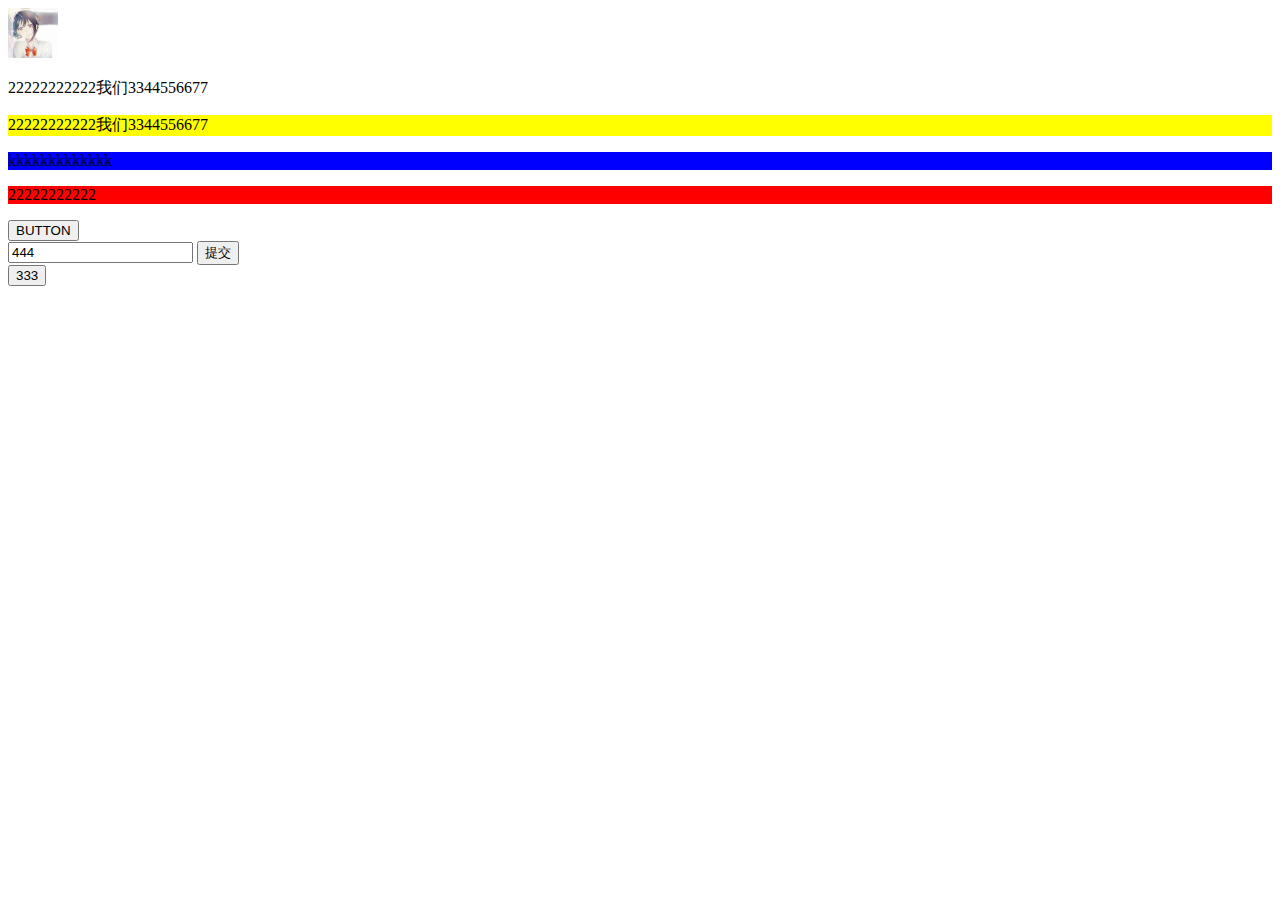
<file: src/com/jl/myproject/web/index.html>
<!DOCTYPE html>
<html>
<head>
<link rel="stylesheet" href="my.css">
<meta http-equiv="Content-type" content="text/html" charset="UTF-8">
<meta name="author" content="zl">
<title>Insert title here</title>
<script type="text/javascript">


</script>
</head>
<body >
<img alt="图片挂了" src="1.jpg" height="50px">
<p>22222222222我们3344556677</p>
<p class="no">22222222222我们3344556677</p>
<p id="no1">kkkkkkkkkkkkk</p>
<span>
<p>22222222222</p></span>
<button onclick="alert('WECOME')">BUTTON</button>
<form action="h1.html" method="get">
<input type="text" name="zl" value="444">
<!-- <input type="submit" > -->
<button>提交</button>
</form>
</body>
</html>
<script>document.write("<button>333</button>");
x =document.getElementById("no1");
x.setAttribute("background-color","red");</script>
</file>
<file: src/com/jl/myproject/web/my.css>
@CHARSET "UTF-8";
p.no{background-color: yellow;}
p#no1{background-color: blue;}
span p{background-color: red;}
</file>
